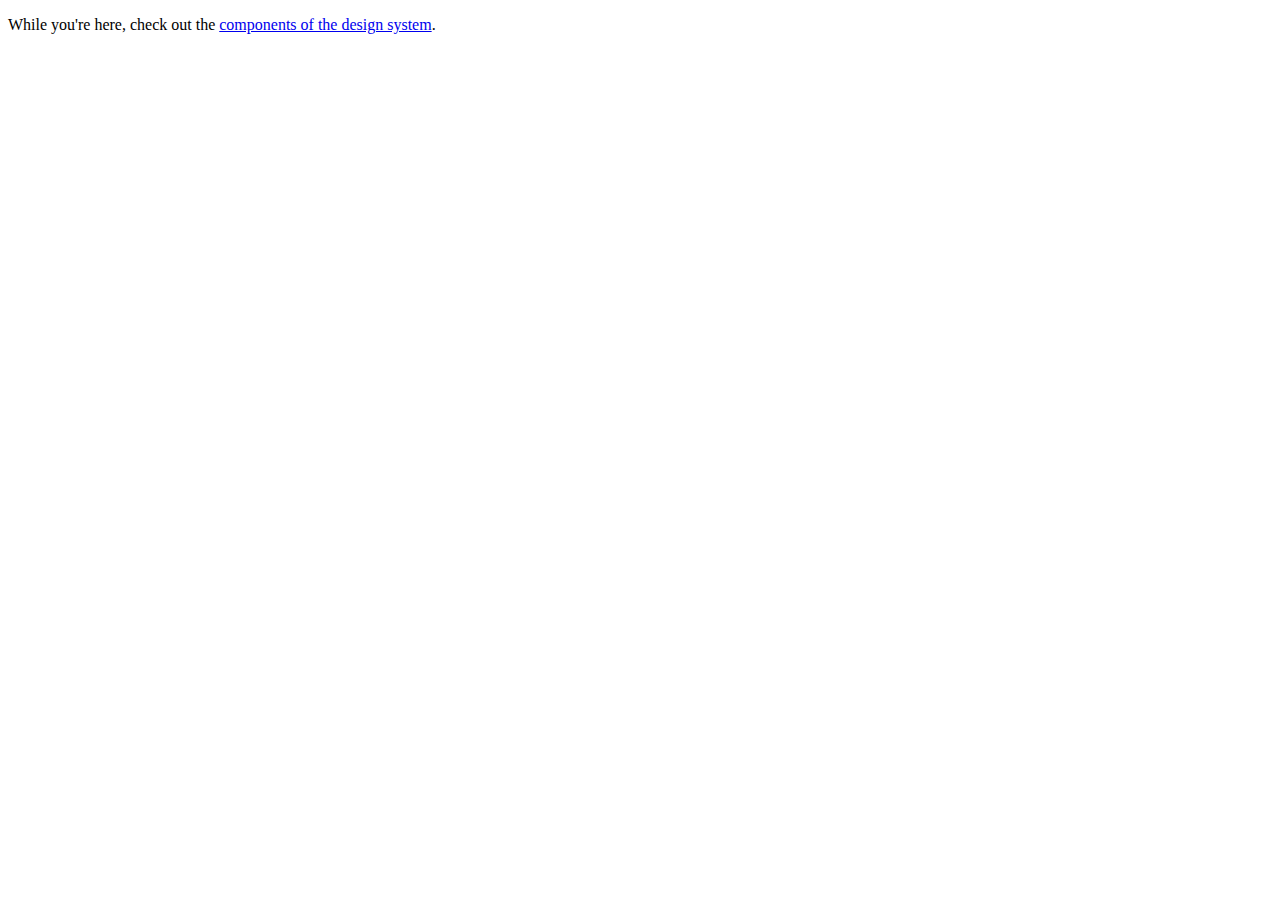
<file: index.html>
<!DOCTYPE html>
<html lang="en">
    <head>
        <meta charset="UTF-8">
        <title>Home | LiveWire</title>
    </head>
    <body>
        <p>While you're here, check out the <a href="components/index.html" title="Disign System Overview">components of the design system</a>.</p>
    </body>
</html>
</file>
